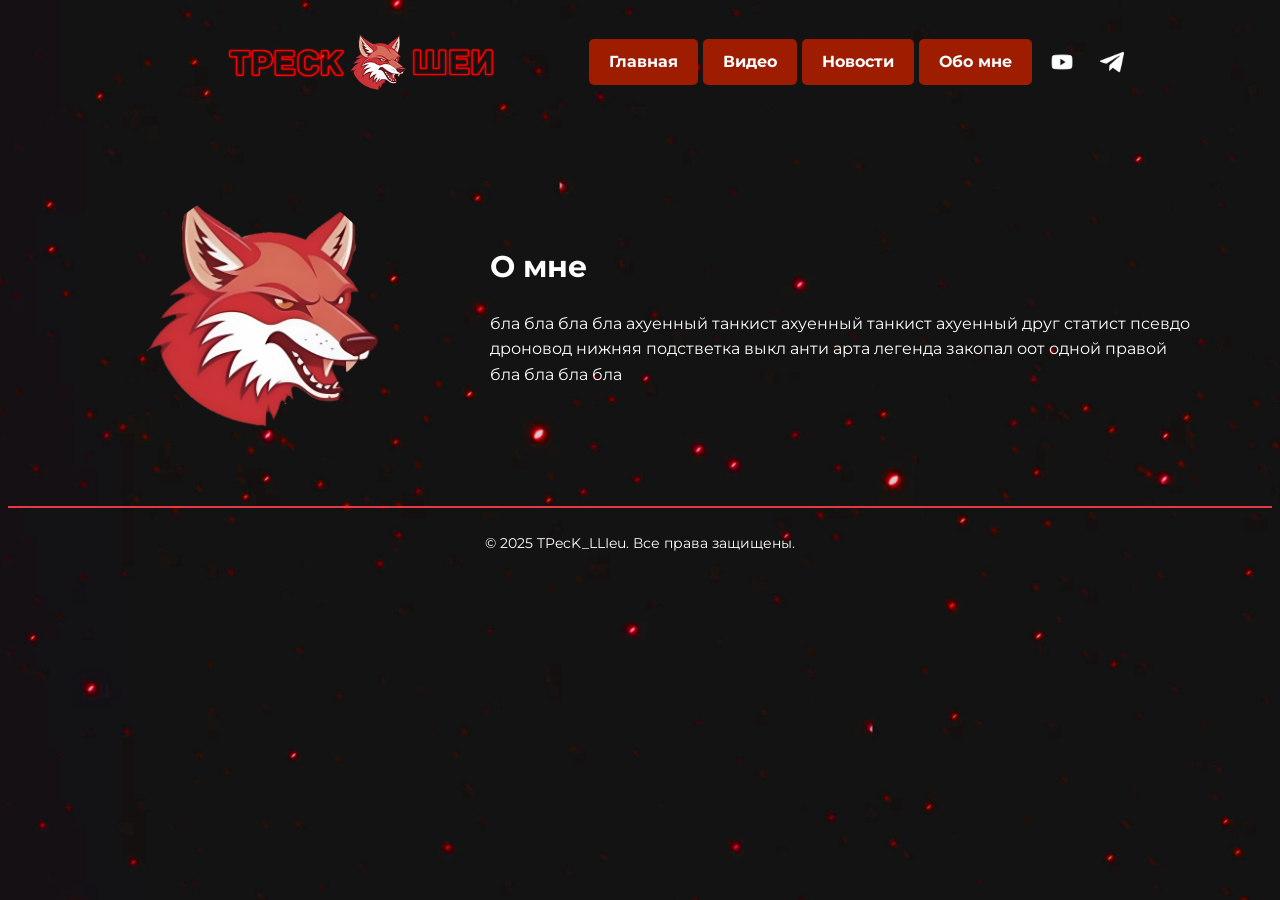
<file: about.html>
<!DOCTYPE html>
<html lang="ru">
<head>
    <meta charset="UTF-8">
    <meta name="viewport" content="width=device-width, initial-scale=1.0">
    <title>Треск Шеи</title>
<link rel="stylesheet" href="index.css"> <!-- Затем общие стили -->
<link rel="stylesheet" href="about.css"> <!-- Сначала стили страницы About -->
    <link href="https://fonts.googleapis.com/css2?family=Montserrat:wght@400;700&display=swap" rel="stylesheet">
</head>
<body>

    <!-- Навигационная панель -->
    <nav class="navbar">
        <div class="logo-container">
            <img src="image/label.png" alt="Logo" class="logo-image">
        </div>
        <ul class="nav-links">
            <li><a href="index.html">Главная</a></li>
            <li><a href="video.html">Видео</a></li>
            <li><a href="news.html">Новости</a></li>
            <li><a href="about.html">Обо мне</a></li>
        </ul>
        <ul class="social-links">
            <li><a href="https://www.youtube.com/@tpeck_weu"><img src="image/youtube.png" alt="YouTube"></a></li>
            <li><a href="https://t.me/top1tankist_tpeck_weu"><img src="image/telegram.png" alt="Telegram"></a></li>
        </ul>
    </nav>

    <!-- Главный блок -->
    <section class="hero">
        <div class="container hero-container">
            <!-- Левая часть с иконкой канала -->
            <div class="hero-left">
                <img src="image/logo.png" alt="Иконка канала" class="channel-icon">
            </div>
            <!-- Правая часть с текстом -->
            <div class="hero-right">
                <h2>О мне</h2>
                <p>бла бла бла бла ахуенный танкист ахуенный танкист ахуенный друг статист псевдо дроновод нижняя подстветка выкл анти арта легенда закопал оот одной правой бла бла бла бла </p>
            </div>
        </div>
    </section>

    <!-- Футер -->
    <footer>
        <p>&copy; 2025 TPecK_LLIeu. Все права защищены.</p>
    </footer>

</body>
</html>
</file>
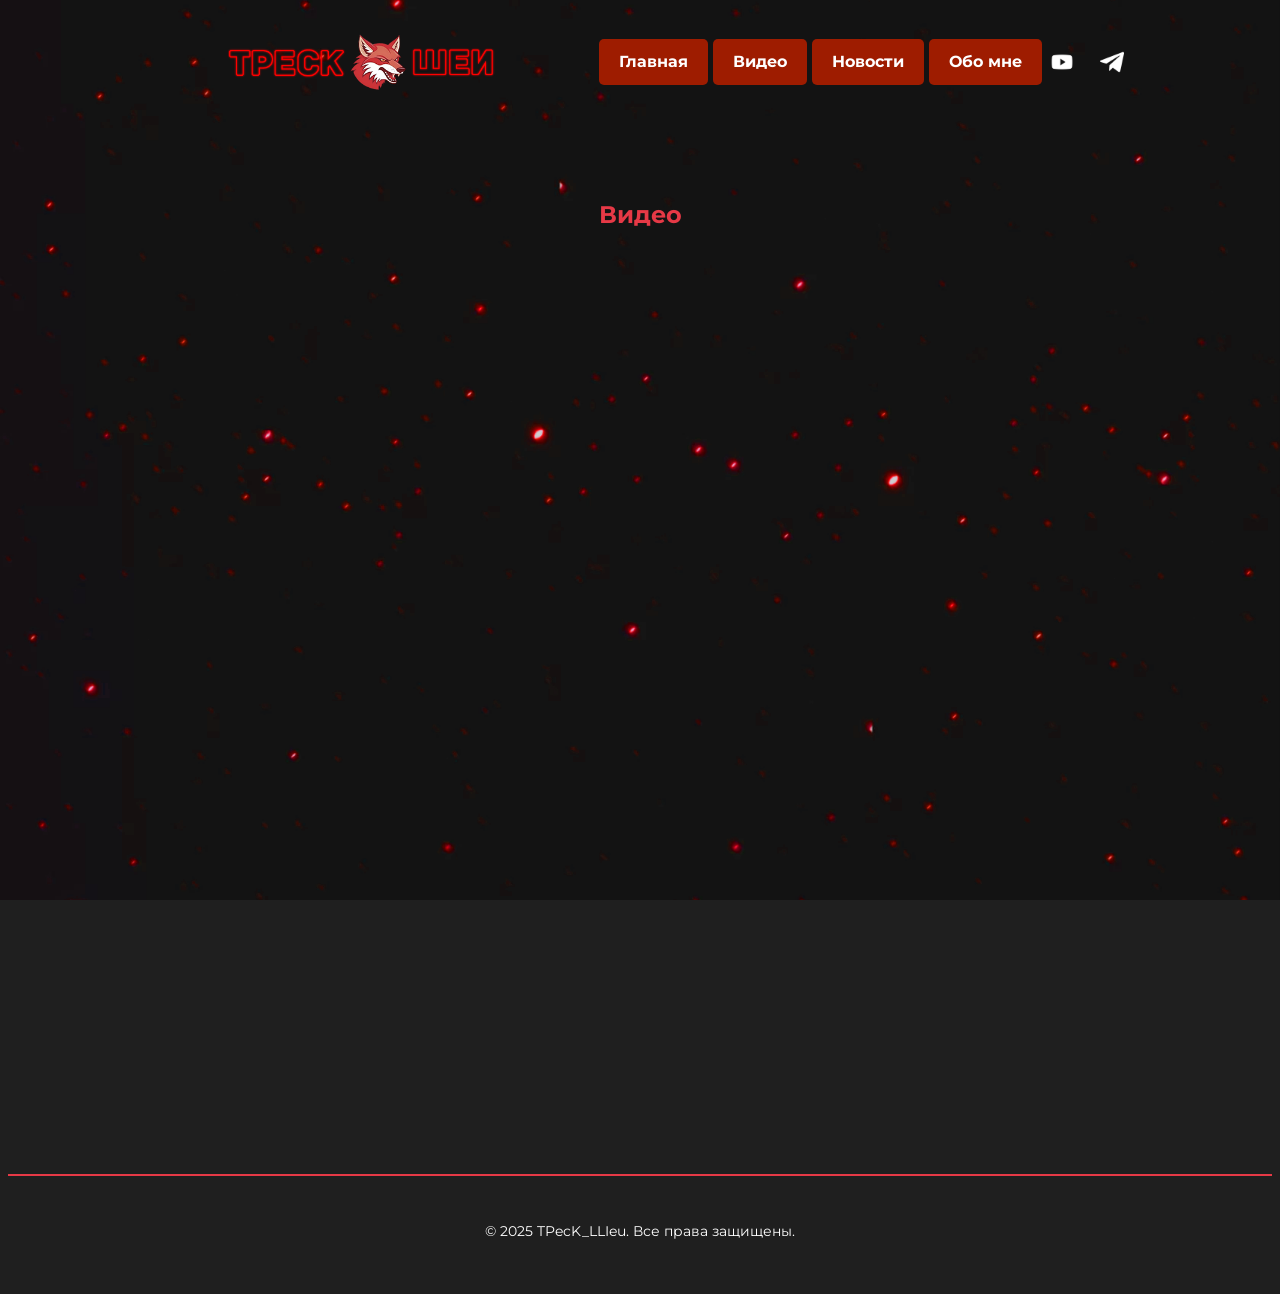
<file: video.html>
<!DOCTYPE html>
<html lang="ru">

<head>
    <meta charset="UTF-8">
    <meta name="viewport" content="width=device-width, initial-scale=1.0">
    <title>Треск Шеи</title>
    <link rel="stylesheet" href="index.css">
    <link href="https://fonts.googleapis.com/css2?family=Montserrat:wght@400;700&display=swap" rel="stylesheet">
</head>

<body>
    <!-- Навигационная панель -->
    <header class="navbar">
        <div class="logo-container">
            <img src="image/label.png" alt="Треск шеи" class="logo-image">
        </div>
        <ul class="nav-links">
    <li><a href="index.html">Главная</a></li>
    <li><a href="video.html">Видео</a></li>
    <li><a href="news.html">Новости</a></li>
    <li><a href="about.html">Обо мне</a></li>
        </ul>

        <ul class="social-links">
            <li><a href="https://www.youtube.com/@tpeck_weu"><img src="image/youtube.png" alt="YouTube"></a></li>
            <li><a href="https://t.me/top1tankist_tpeck_weu"><img src="image/telegram.png" alt="Telegram"></a></li>
        </ul>
    </header>

    <!-- Секция Видео -->
<section id="videos" class="section">
    <div class="container">
        <h2>Видео</h2>
        <div class="video-list">
            <iframe src="https://www.youtube.com/embed/LXi-Deqc7Ak" allowfullscreen></iframe>
            <iframe src="https://www.youtube.com/embed/bqdVRNgtcc0" allowfullscreen></iframe>
            <iframe src="https://www.youtube.com/embed/8ThdVvR-7ak" allowfullscreen></iframe>
            <iframe src="https://www.youtube.com/embed/sO4MT2YlfzQ" allowfullscreen></iframe>
            <iframe src="https://www.youtube.com/embed/UDM0Vmamnoo" allowfullscreen></iframe>
            <iframe src="https://www.youtube.com/embed/jvry0B8eJZs" allowfullscreen></iframe>
            <iframe src="https://www.youtube.com/embed/5e4kjZIKbgc" allowfullscreen></iframe>
        </div>
    </div>
</section>


    <!-- Футер -->
    <footer>
        <div class="container">
            <p>&copy; 2025 TPecK_LLIeu. Все права защищены.</p>
        </div>
    </footer>
</body>

</html>
</file>
<file: index.css>
/* Основные стили для сайта */
body {
    font-family: 'Montserrat', sans-serif; /* Используем шрифт Montserrat */
    background-color: #1f1f1f; /* Темный фон */
    color: #ffffff; /* Белый текст */
    line-height: 1.6;
    background-image: url('image/background.png'); /* Установка фонового изображения */
    background-size: cover; /* Изменяет размер изображения, чтобы заполнить весь экран */
    background-position: center; /* Центрирует изображение */
    background-attachment: fixed; /* Фиксируем фон, чтобы он не двигался при прокрутке */

}

/* Контейнер */
.container {
    width: 90%;
    max-width: 1200px;
    margin: 0 auto;
    padding: 20px 0;
}

/* Стили для навигационной панели */
.navbar {
    background-color: #00000000;
    padding: 15px 0;
    display: flex;
    align-items: center;
    justify-content: space-between;
}

/* Социальные иконки */
/* Социальные иконки */
.social-links {
    list-style: none;
    display: flex;
    gap: 10px; /* Уменьшаем расстояние между иконками */
    position: relative; /* Для сдвига */
    left: -140px; /* Сдвигаем иконки еще левее */
}

.social-links li {
    margin: 0;
}

.social-links a {
    display: block;
    width: 40px;
    height: 40px;
    display: flex;
    align-items: center;
    justify-content: center;
}

.social-links img {
    width: 60%; /* Уменьшаем размер изображения в пределах кнопки */
    height: 60%; /* Пропорциональное изменение */
    object-fit: contain;
}


/* Навигационные ссылки */
.nav-links {
    list-style: none;
    display: flex;
    gap: 5px; /* Пробел между ссылками */
    padding: 0;
}

.nav-links li {
    margin: 0;
}

.nav-links a {
    display: inline-block;
    padding: 10px 20px;
    color: white;
    background-color: #9e1c00; /* Фиолетовый */
    text-decoration: none;
    border-radius: 5px;
    font-weight: bold;
    transition: background-color 0.2s, transform 0.2s;
}

.nav-links a:hover {
    background-color: #d81b60; /* Розовый при наведении */
}

/* Логотип */
.logo-container {
    display: flex;
    align-items: center; /* Центрируем логотип по вертикали */
    margin-left: 220px; /* Отступ слева для логотипа */
}

/* Карточки новостей */
.news-cards {
    display: flex; /* Выстраиваем элементы в ряд */
    flex-wrap: wrap; /* Позволяем переносить элементы на следующую строку, если не хватает места */
    justify-content: center; /* Центруем карточки по горизонтали */
    gap: 100px; /* Задаем отступы между карточками */
    margin-top: 100px; /* Отступ сверху для списка карточек */
}

.news-card {
    background-color: #2d2d2d; /* Фон карточки */
    border-radius: 10px; /* Скругленные углы */
    overflow: hidden; /* Обрезаем контент, выходящий за рамки */
    text-align: center; /* Центрируем текст */
    transition: transform 0.1s; /* Анимация */
    width: 300px; /* Фиксированная ширина карточки */
    display: block; /* Делаем карточку блочным элементом для клика */
    cursor: pointer; /* Курсор как указатель */
    text-decoration: none; /* Убираем подчеркивание */
}

.news-card:hover {
    transform: scale(1.01); /* Увеличение карточки при наведении */
}

.news-card img {
    width: 100%; /* Изображение растягивается по ширине карточки */
    height: auto; /* Сохраняем пропорции изображения */
}

.news-card h3 {
    padding: 10px;
    color: #ffffff;
}

/* Логотип */
.logo-image {
    height: 60px; /* Высота логотипа */
    width: auto; /* Автоматическая ширина для сохранения пропорций */
}

/* Стили для разделов */
.hero {
    background-color: transparent; /* Убираем фоновый цвет для секции hero */
    color: #ffffff;
    text-align: center;
    padding: 50px 20px;
}

.hero h2 {
    font-size: 36px;
    margin-bottom: 10px;
}

.section {
    padding: 40px 20px;
    color: #ffffff;
}

.section h2 {
    color: #e63946;
    text-align: center;
    margin-bottom: 20px;
}

/* Стили для видеоплееров */
.video-list {
    display: flex;
    flex-wrap: wrap; /* Позволяет видео переноситься на следующую строку */
    justify-content: center; /* Центровка видео по горизонтали */
    gap: 20px; /* Пробел между видео */
}

.video-list iframe {
    width: 380px; /* Ширина видео будет 100% от контейнера */
    height: 200px; /* Фиксированная высота */
    border: none; /* Убираем рамку */
}

/* Стили для футера */
footer {
    text-align: center;
    padding: 10px 0;
    color: #ffffff;
    font-size: 14px;
    border-top: 2px solid #e63946;
}

/* Адаптивность для мобильных устройств */
@media screen and (max-width: 768px) {
    .navbar {
        flex-direction: column; /* Изменяем направление на колонку */
        align-items: center; /* Центруем элементы по горизонтали */
    }

    .nav-links {
        flex-direction: column;
        gap: 10px; /* Меньшие отступы между кнопками */
        width: 100%; /* Занимаем всю ширину */
    }

    .nav-links a {
        text-align: center; /* Центровка текста */
        width: 100%; /* Кнопки растягиваются */
    }

    .video-list iframe {
        width: 100%;
        height: 200px;
    }
}
</file>
<file: about.css>
body {
    font-family: 'Montserrat', sans-serif; /* Используем шрифт Montserrat */
    background-color: #1f1f1f; /* Темный фон */
    color: #ffffff; /* Белый текст */
    line-height: 1.6;
    background-image: url('image/background.png'); /* Установка фонового изображения */
    background-size: cover; /* Изменяет размер изображения, чтобы заполнить весь экран */
    background-position: center; /* Центрирует изображение */
    background-attachment: fixed; /* Фиксируем фон, чтобы он не двигался при прокрутке */

}
/* Общий стиль для контейнера главной секции */
.hero {
    background-color: transparent;
    color: #ffffff;
    text-align: left;
    padding: 50px 20px;
}

.hero-container {
    display: flex;
    align-items: center;
    justify-content: space-between;
}


/* Навигационные ссылки */
.nav-links {
    list-style: none;
    display: flex;
    gap: 5px; /* Пробел между ссылками */
    padding-right: 20px;
}

.nav-links a:hover {
    background-color: #d81b60; /* Розовый при наведении */
}




/* Левая часть с иконкой канала */
.hero-left {
    flex: 1;
    display: flex;
    justify-content: center;
}

.hero-left .channel-icon {
    width: 250px;
    height: 250px;
    border-radius: 50%;
}

/* Правая часть с текстом */
.hero-right {
    flex: 2;
    padding-left: 50px;
}

.hero-right h2 {
    font-size: 30px;
    margin-bottom: 20px;
}

.hero-right p {
    font-size: 16px;
    line-height: 1.6;
}

/* Адаптивность для мобильных устройств */
@media screen and (max-width: 768px) {
    .navbar {
        flex-direction: column; /* Изменяем направление на колонку */
        align-items: center; /* Центруем элементы по горизонтали */
    }

    .nav-links {
        flex-direction: column;
        gap: 10px;
        width: 100%;
    }

    .nav-links a {
        text-align: center; /* Центровка текста */
        width: 100%; /* Кнопки растягиваются */
    }

    .social-links {
        position: relative;
        left: 0; /* Убираем сдвиг для социальных иконок на мобильных */
    }

    .hero-container {
        flex-direction: column;
        text-align: center;
    }

    .hero-left {
        margin-bottom: 20px; /* Отступ снизу для аватарки на мобильных */
    }

    .hero-right {
        padding-left: 0; /* Убираем отступ на мобильных устройствах */
    }
}
</file>
